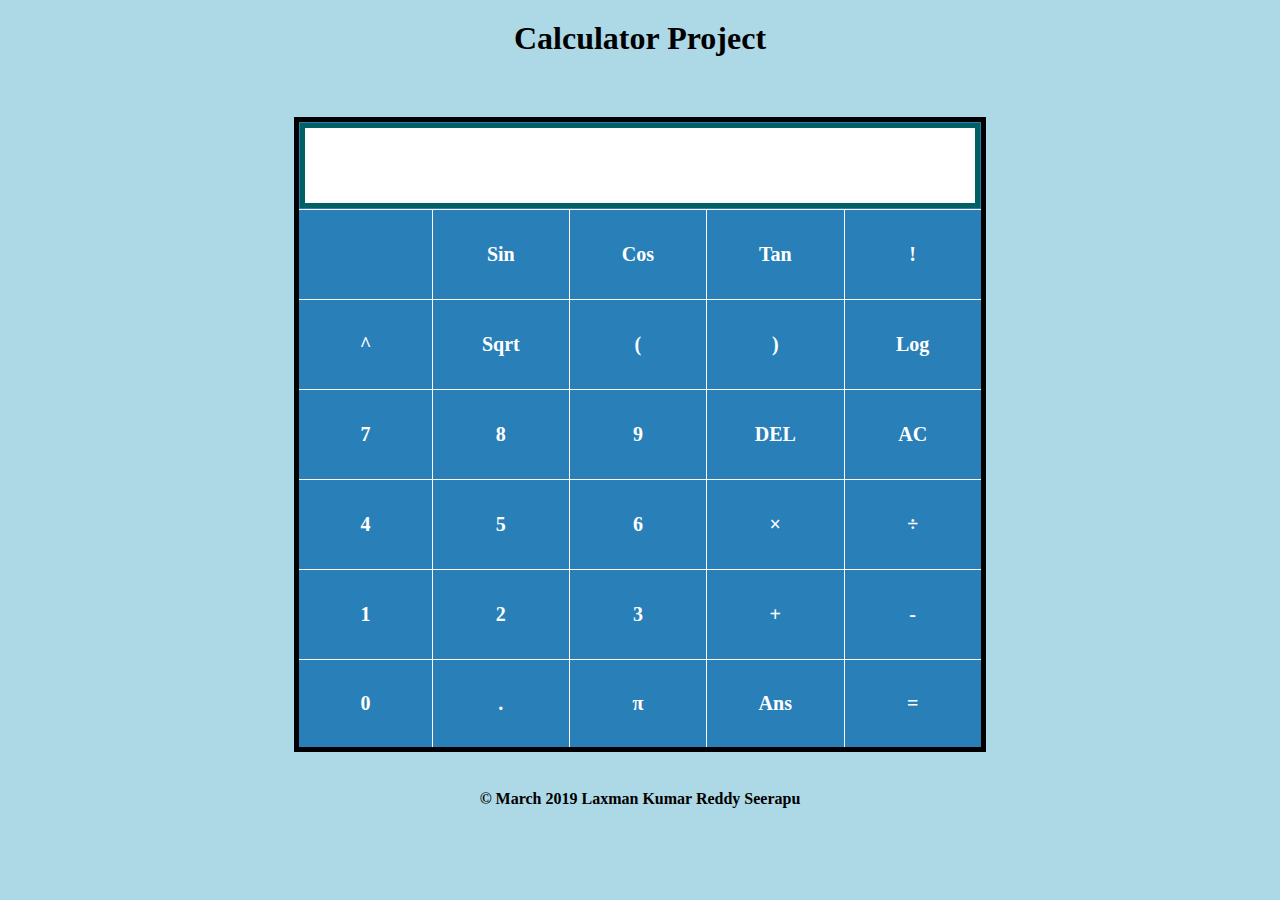
<file: index.html>
<html>

<head>
    <title>Scientific Calculator</title>

    <link rel="stylesheet" type="text/css" href="final.css">
    <script type="text/javascript" src="final.js">

    </script>


</head>

<body id="wrapper">
    <h1>Calculator Project</h1>
    <p id=clear> </p>
    <p id=myAns>0</p>
    <table id="caltable">
        <tr>
            <td colspan=5><input id=result readonly></td>
        </tr>

        <tr>
            <td></td>
            <td onclick="trigo('sin')">Sin</td>
            <td onclick="trigo('cos')">Cos</td>
            <td onclick="trigo('tan')">Tan</td>
            <td onclick="input('!')">!</td>
        </tr>

        <tr>
            <td onclick="input('^(')">^</td>
            <td onclick="sqrt()">Sqrt</td>
            <td onclick="leftParen()">(</td>
            <td onclick="input(')')">)</td>
            <td onclick="log(1)">Log</td>
        </tr>

        <tr>
            <td onclick="input('7')">7</td>
            <td onclick="input('8')">8</td>
            <td onclick="input('9')">9</td>
            <td onclick="del()">DEL</td>
            <td onclick="ac()">AC</td>
        </tr>

        <tr>
            <td onclick="input('4')">4</td>
            <td onclick="input('5')">5</td>
            <td onclick="input('6')">6</td>
            <td onclick="multOrDiv('mult')">&#x00D7;</td>
            <td onclick="multOrDiv('div')">&#x00F7;</td>
        </tr>

        <tr>
            <td onclick="input('1')">1</td>
            <td onclick="input('2')">2</td>
            <td onclick="input('3')">3</td>
            <td onclick="input('+')">+</td>
            <td onclick="input('-')">-</td>
        </tr>

        <tr>
            <td onclick="input('0')">0</td>
            <td onclick="input('.')">.</td>
            <td onclick="piOrE('pi')">&#x03C0;</td>
            <td onclick="ans()">Ans</td>
            <td onclick="equal()">=</td>
        </tr>
    </table>

</body>
<footer>
    <h4> &copy; March 2019 Laxman Kumar Reddy Seerapu
    </h4>
</footer>

</html>
</file>
<file: final.css>
body {
  margin: 0;
   background-color: lightblue;
    text-align: center
  }
  #wrapper{
    width:60%;
    margin-left: auto;
    margin-right: auto;
  }
  #caltable{
    margin:5%;
    border-collapse: collapse;
border:5px solid black;
background: #2980B9;
  }
p {
  font-size: 0px

}
#result{
  border:5px solid #006064;
}
td {
  width: 12vw;
   height: 10vh;
   font-weight: bold;
   text-align: center;
    font-size: 20px;
     color: white;
     border: 1px solid white}
td:hover {
  background-color: #42A5F5
}
input {
  width: 100%;
   height: 100%;
    border: none;
    font-size: 20px;
    font-weight: bold;
    padding: 0px 5px
  }
  h1{
    margin-top: 20px;
  }
  h4{
    margin-bottom: 10px;
  }
#shiftBtn {
  background-color: #6DD5FA}
</file>
